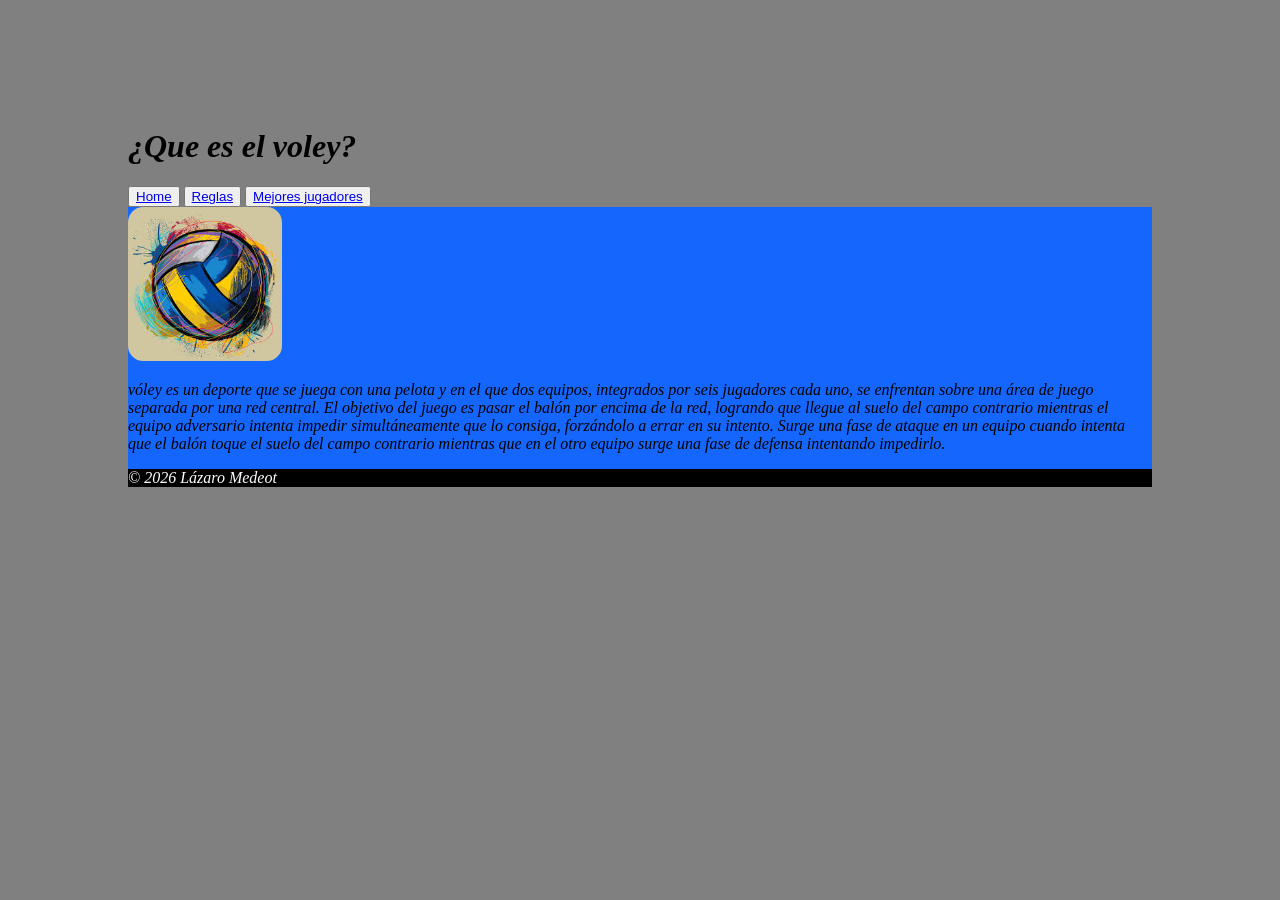
<file: index.html>
<!DOCTYPE html>
<html lang="es">
<head>
    <meta charset="UTF-8">
    <meta name="viewport" content="width=device-width, initial-scale=1.0">
    <title>Mi primer sitio web multipágina</title>
<link rel="stylesheet" href="style/style_sheet.css">
</head>
<body class="todo">

<Header>
<h1>¿Que es el voley?</h1>
<Nav>
    <button>
    <a href="index.html">Home</a>
    </button>
    <button>
    <a href="2.html">Reglas</a>
    </button>
    <button>
    <a href="3.html">Mejores jugadores</a>
    </button>
</Nav>
</Header>

<main class="princi">


<img class="imagenes" src="style/img/imagen_para_html_con_LUIS.jpg" alt="imagen de posiciones de voley"></img>
<p>vóley es un deporte que se juega con una pelota y en el que dos equipos, integrados por seis jugadores cada uno, se enfrentan sobre una área de juego separada por una red central. El objetivo del juego es pasar el balón por encima de la red, logrando que llegue al suelo del campo contrario mientras el equipo adversario intenta impedir simultáneamente que lo consiga, forzándolo a errar en su intento. Surge una fase de ataque en un equipo cuando intenta que el balón toque el suelo del campo contrario mientras que en el otro equipo surge una fase de defensa intentando impedirlo.</p>


<footer class="Pie">
<p>© 2026 Lázaro Medeot </p>
</footer>

</body>
</html>
</file>
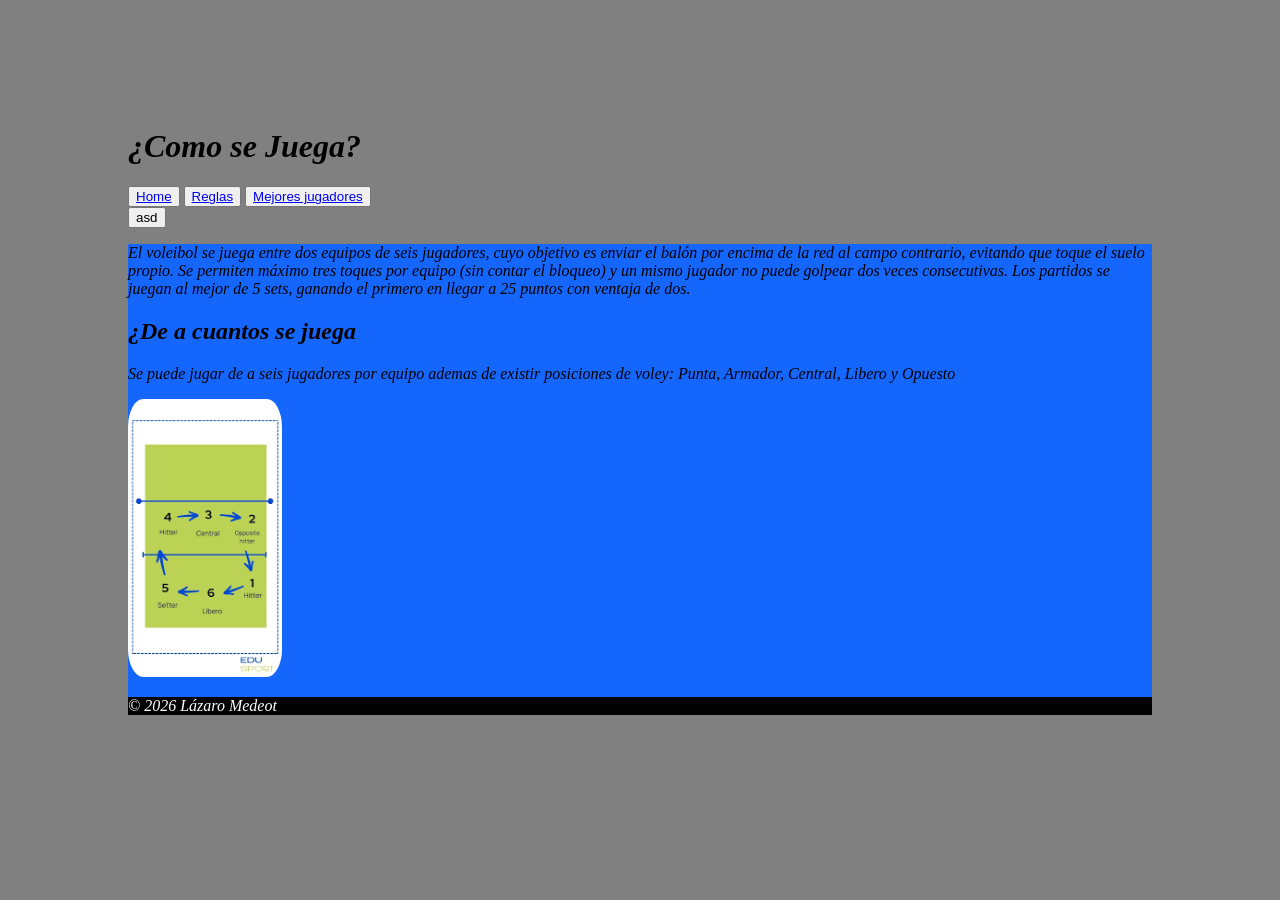
<file: 2.html>
<!DOCTYPE html>
<html lang="es">
<head>
    <meta charset="UTF-8">
    <meta name="viewport" content="width=device-width, initial-scale=1.0">
    <title>Mi primer sitio web multipágina </title>
<link rel="stylesheet" href="style/style_sheet.css">
</head>
<body class="todo">
<Header>
<h1 id="Identity">¿Como se Juega?</h1>
<Nav>
    <button>
    <a href="index.html">Home</a>
    </button>
    <button>
    <a href="2.html">Reglas</a>
    </button>
    <button>
    <a href="3.html">Mejores jugadores</a>
    </button>
</Nav>
</Header>
<button type="buttom" onclick="location.href"=#Identity>asd</button>
<main class="princi">

<p >El voleibol se juega entre dos equipos de seis jugadores, cuyo objetivo es enviar el balón por encima de la red al campo contrario, evitando que toque el suelo propio. Se permiten máximo tres toques por equipo (sin contar el bloqueo) y un mismo jugador no puede golpear dos veces consecutivas. Los partidos se juegan al mejor de 5 sets, ganando el primero en llegar a 25 puntos con ventaja de dos.</p>
<h2>¿De a cuantos se juega</h2>
<p>Se puede jugar de a seis jugadores por equipo ademas de existir posiciones de voley:
    Punta, Armador, Central, Libero y Opuesto 
</p>
<img class="imagenes" src= "style/img/Posiciones_de_voley.png" alt="imagen de posiciones voley">


<footer class="Pie">
<p>© 2026 Lázaro Medeot </p>
</footer>

</body>
</html>
</file>
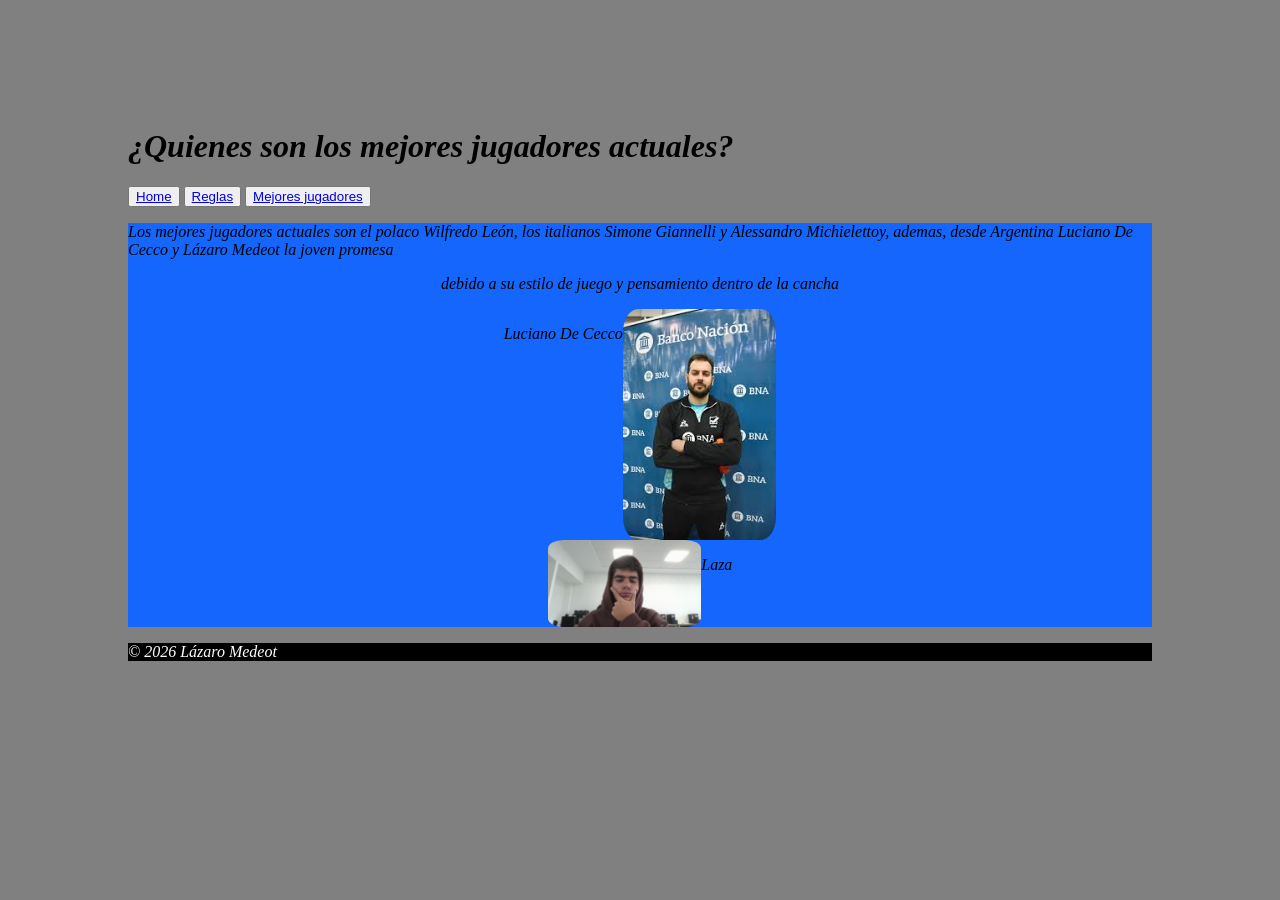
<file: 3.html>
<!DOCTYPE html>
<html lang="es">
<head>
    <meta charset="UTF-8">
    <meta name="viewport" content="width=device-width, initial-scale=1.0">
    <title>Mi primer sitio web multipágina </title>
<link rel="stylesheet" href="style/style_sheet.css">
</head>
<body class="todo">
<header>
<h1>¿Quienes son los mejores jugadores actuales?</h1>
<Nav>
    <button>
    <a href="index.html">Home</a>
    </button>
    <button>
    <a href="2.html">Reglas</a>
    </button>
    <button>
    <a href="3.html">Mejores jugadores</a>
    </button>
</Nav>
    
</header>
<main class="princi">
<p >Los mejores jugadores actuales son el polaco Wilfredo León, los italianos Simone Giannelli y Alessandro Michielettoy, ademas, desde Argentina Luciano De Cecco y Lázaro Medeot la joven promesa</p>
<p class="T_A">debido a su estilo de juego y pensamiento dentro de la cancha</p>
<div class="Container">
    <div>
    <P class="T_A">Luciano De Cecco</P>
    </div>
<img class="imagenes" src= "style/img/DeCecco.jpg" alt="imagen de Luciano De Cecco">
</div>
<div class="Container">
<img class="imagenes" src="style/img/WIN_20260327_12_03_22_Pro.jpg" alt="imagen del pibe mas lindo del mundo ">
    <div>
        <p class="T_A">Laza</p>
    </div>
</div>
</main>
<footer class="Pie">
<p>© 2026 Lázaro Medeot</p>
</footer>
</body>
</html>
</file>
<file: style/style_sheet.css>
.princi{
    background-color: rgb(20, 102, 253);
}
.Pie{
    background-color: black;
    color: white;
    font-style: italic;
}
.todo{
    background-color: gray;
    color: black;
    font-style: oblique;
    margin: 10%
}
.imagenes{
    border-radius: 10%;
    box-shadow: inset;
    width: 15%;
}
.T_A{
    text-align: center;
}
.Container{
    display: flex;
    justify-content: center;
}
.margin{
    margin: 10%
}
#identity{
    color: blue;
}
</file>
